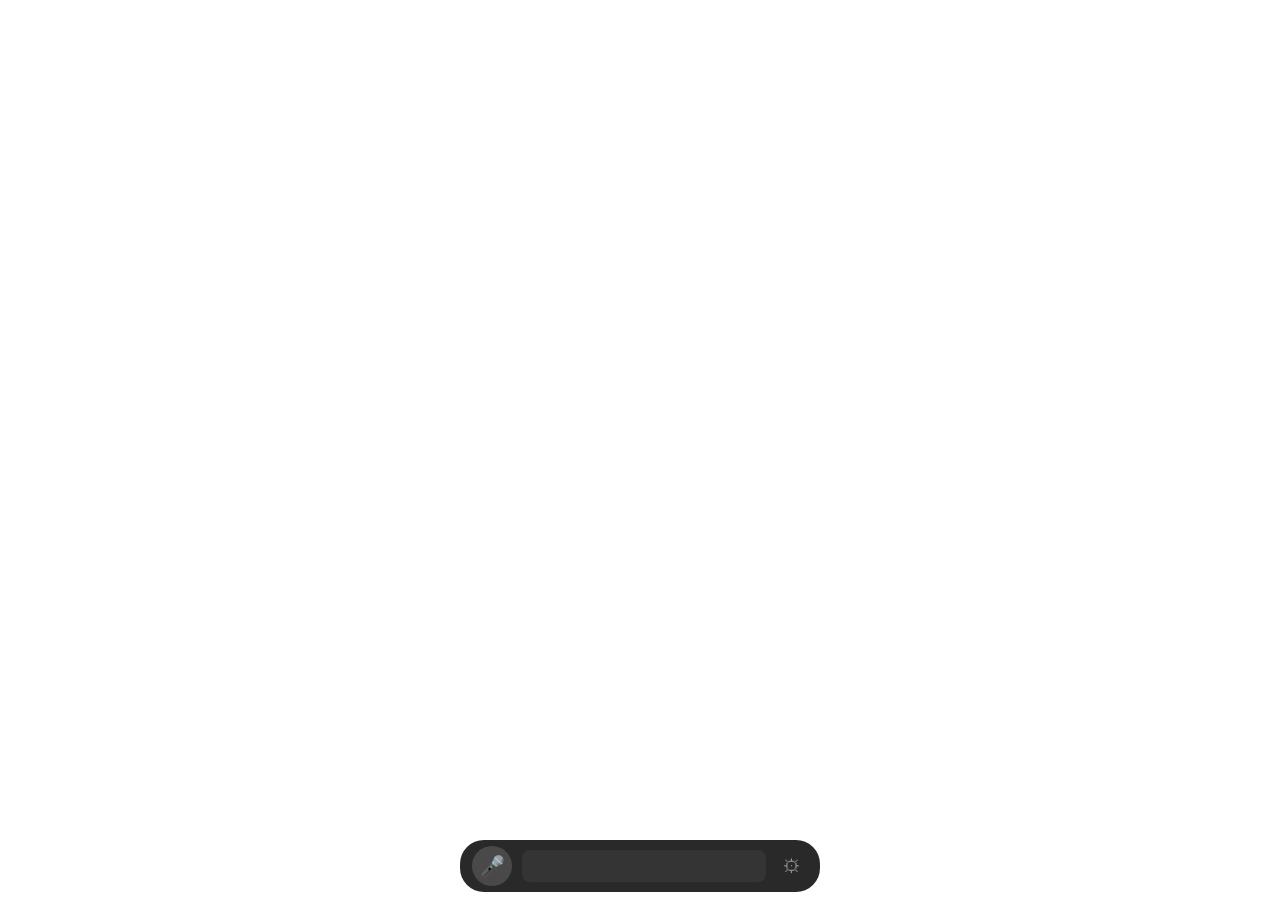
<file: coloop-agent-voice/static/voice-input.html>
<!DOCTYPE html>
<html lang="zh-CN">
<head>
    <meta charset="UTF-8">
    <meta name="viewport" content="width=device-width, initial-scale=1.0">
    <title>语音输入</title>
    <style>
        * { margin: 0; padding: 0; box-sizing: border-box; }

        body {
            font-family: -apple-system, BlinkMacSystemFont, "Segoe UI", sans-serif;
            background: transparent;
            display: flex;
            flex-direction: column;
            align-items: center;
            padding: 8px;
            min-height: 100vh;
            justify-content: flex-end;
        }

        /* 气泡 */
        .bubble {
            background: rgba(30, 30, 30, 0.95);
            color: #fff;
            padding: 10px 16px;
            border-radius: 12px;
            font-size: 14px;
            line-height: 1.5;
            max-width: 360px;
            word-break: break-word;
            margin-bottom: 8px;
            opacity: 0;
            transform: translateY(8px);
            transition: opacity 0.25s, transform 0.25s;
            pointer-events: none;
        }

        .bubble.visible {
            opacity: 1;
            transform: translateY(0);
            pointer-events: auto;
        }

        .bubble.status {
            color: rgba(255, 255, 255, 0.7);
            font-size: 13px;
        }

        .bubble.error {
            background: rgba(200, 50, 50, 0.9);
        }

        /* 主栏 */
        .bar {
            display: flex;
            align-items: center;
            background: rgba(30, 30, 30, 0.95);
            border-radius: 24px;
            padding: 6px 12px;
            gap: 10px;
            width: 360px;
            backdrop-filter: blur(20px);
        }

        /* 麦克风按钮 */
        .mic-btn {
            width: 40px;
            height: 40px;
            border-radius: 50%;
            border: none;
            background: rgba(255, 255, 255, 0.15);
            color: #fff;
            font-size: 20px;
            cursor: pointer;
            display: flex;
            align-items: center;
            justify-content: center;
            flex-shrink: 0;
            transition: background 0.2s;
        }

        .mic-btn:hover {
            background: rgba(255, 255, 255, 0.25);
        }

        .mic-btn.recording {
            background: rgba(255, 59, 48, 0.4);
            animation: pulse 1.5s ease-in-out infinite;
        }

        @keyframes pulse {
            0%, 100% { transform: scale(1); }
            50% { transform: scale(1.08); }
        }

        /* 声纹 */
        .waveform {
            flex: 1;
            height: 32px;
            border-radius: 8px;
            background: rgba(255, 255, 255, 0.05);
        }

        /* 设置按钮 */
        .settings-btn {
            width: 32px;
            height: 32px;
            border-radius: 50%;
            border: none;
            background: transparent;
            color: rgba(255, 255, 255, 0.5);
            font-size: 18px;
            cursor: pointer;
            display: flex;
            align-items: center;
            justify-content: center;
            flex-shrink: 0;
            transition: color 0.2s;
        }

        .settings-btn:hover {
            color: rgba(255, 255, 255, 0.8);
        }

        /* 设置面板 */
        .settings-panel {
            display: none;
            background: rgba(30, 30, 30, 0.95);
            border-radius: 0 0 16px 16px;
            padding: 12px 16px;
            width: 360px;
            backdrop-filter: blur(20px);
        }

        .settings-panel.open {
            display: block;
        }

        .setting-row {
            display: flex;
            align-items: center;
            justify-content: space-between;
            padding: 8px 0;
            color: rgba(255, 255, 255, 0.8);
            font-size: 13px;
        }

        .setting-row + .setting-row {
            border-top: 1px solid rgba(255, 255, 255, 0.08);
        }

        /* 开关 */
        .toggle {
            width: 40px;
            height: 22px;
            border-radius: 11px;
            background: rgba(255, 255, 255, 0.2);
            position: relative;
            cursor: pointer;
            transition: background 0.2s;
            flex-shrink: 0;
        }

        .toggle.active {
            background: #34c759;
        }

        .toggle::after {
            content: '';
            position: absolute;
            width: 18px;
            height: 18px;
            border-radius: 50%;
            background: #fff;
            top: 2px;
            left: 2px;
            transition: transform 0.2s;
        }

        .toggle.active::after {
            transform: translateX(18px);
        }

        /* 单选 */
        .radio-group {
            display: flex;
            gap: 12px;
        }

        .radio-option {
            display: flex;
            align-items: center;
            gap: 6px;
            cursor: pointer;
            font-size: 13px;
            color: rgba(255, 255, 255, 0.7);
        }

        .radio-dot {
            width: 16px;
            height: 16px;
            border-radius: 50%;
            border: 2px solid rgba(255, 255, 255, 0.3);
            position: relative;
            flex-shrink: 0;
        }

        .radio-dot.active {
            border-color: #34c759;
        }

        .radio-dot.active::after {
            content: '';
            position: absolute;
            width: 8px;
            height: 8px;
            border-radius: 50%;
            background: #34c759;
            top: 50%;
            left: 50%;
            transform: translate(-50%, -50%);
        }

        /* 旋转动画 */
        @keyframes spin {
            to { transform: rotate(360deg); }
        }

        .spinner {
            display: inline-block;
            width: 14px;
            height: 14px;
            border: 2px solid rgba(255, 255, 255, 0.3);
            border-top-color: #fff;
            border-radius: 50%;
            animation: spin 0.8s linear infinite;
            vertical-align: middle;
            margin-right: 6px;
        }
    </style>
</head>
<body>
    <div class="bubble" id="bubble"></div>

    <div class="bar">
        <button class="mic-btn" id="micBtn">🎤</button>
        <canvas class="waveform" id="waveform"></canvas>
        <button class="settings-btn" id="settingsBtn">⚙</button>
    </div>

    <div class="settings-panel" id="settingsPanel">
        <div class="setting-row">
            <span>LLM 纠错</span>
            <div class="toggle" id="correctionToggle"></div>
        </div>
        <div class="setting-row">
            <span>识别后</span>
            <div class="radio-group">
                <div class="radio-option" data-value="none">
                    <div class="radio-dot active" data-group="postAction" data-value="none"></div>
                    <span>无操作</span>
                </div>
                <div class="radio-option" data-value="copy">
                    <div class="radio-dot" data-group="postAction" data-value="copy"></div>
                    <span>复制</span>
                </div>
            </div>
        </div>
    </div>

    <script>
    (function() {
        // DOM
        const micBtn = document.getElementById('micBtn');
        const waveformCanvas = document.getElementById('waveform');
        const settingsBtn = document.getElementById('settingsBtn');
        const settingsPanel = document.getElementById('settingsPanel');
        const bubbleEl = document.getElementById('bubble');
        const correctionToggle = document.getElementById('correctionToggle');
        const waveformCtx = waveformCanvas.getContext('2d');

        // State
        let isRecording = false;
        let mediaRecorder = null;
        let audioChunks = [];
        let audioContext = null;
        let analyser = null;
        let animationId = null;
        let envelopeHistory = [];
        const MAX_HISTORY = 100;

        // 设置
        let enableCorrection = false;
        let postAction = 'none'; // 'none' | 'copy'

        // --- 气泡 ---
        function showBubble(text, type, isHtml) {
            if (isHtml) bubbleEl.innerHTML = text;
            else bubbleEl.textContent = text;
            bubbleEl.className = 'bubble visible';
            if (type === 'status') bubbleEl.classList.add('status');
            else if (type === 'error') bubbleEl.classList.add('error');
        }

        function hideBubble() {
            bubbleEl.className = 'bubble';
        }

        // --- 声纹 ---
        function resizeCanvas() {
            const rect = waveformCanvas.getBoundingClientRect();
            waveformCanvas.width = rect.width * window.devicePixelRatio;
            waveformCanvas.height = rect.height * window.devicePixelRatio;
            waveformCtx.scale(window.devicePixelRatio, window.devicePixelRatio);
        }

        function drawWaveform() {
            if (!analyser) return;

            const bufferLength = analyser.frequencyBinCount;
            const dataArray = new Uint8Array(bufferLength);
            analyser.getByteTimeDomainData(dataArray);

            let peak = 0;
            for (let i = 0; i < bufferLength; i++) {
                const v = Math.abs(dataArray[i] - 128) / 128;
                if (v > peak) peak = v;
            }

            envelopeHistory.push(peak);
            if (envelopeHistory.length > MAX_HISTORY) envelopeHistory.shift();

            const rect = waveformCanvas.getBoundingClientRect();
            const width = rect.width;
            const height = rect.height;
            const centerY = height / 2;

            waveformCtx.clearRect(0, 0, width, height);

            // 填充
            waveformCtx.beginPath();
            waveformCtx.moveTo(0, centerY);
            for (let i = 0; i < envelopeHistory.length; i++) {
                const x = (i / (MAX_HISTORY - 1)) * width;
                const y = centerY - envelopeHistory[i] * centerY * 0.8;
                waveformCtx.lineTo(x, y);
            }
            for (let i = envelopeHistory.length - 1; i >= 0; i--) {
                const x = (i / (MAX_HISTORY - 1)) * width;
                const y = centerY + envelopeHistory[i] * centerY * 0.8;
                waveformCtx.lineTo(x, y);
            }
            waveformCtx.closePath();
            waveformCtx.fillStyle = 'rgba(255, 255, 255, 0.15)';
            waveformCtx.fill();

            // 线条
            waveformCtx.beginPath();
            for (let i = 0; i < envelopeHistory.length; i++) {
                const x = (i / (MAX_HISTORY - 1)) * width;
                const y = centerY - envelopeHistory[i] * centerY * 0.8;
                if (i === 0) waveformCtx.moveTo(x, y);
                else waveformCtx.lineTo(x, y);
            }
            waveformCtx.strokeStyle = 'rgba(255, 255, 255, 0.6)';
            waveformCtx.lineWidth = 1.5;
            waveformCtx.lineJoin = 'round';
            waveformCtx.stroke();

            animationId = requestAnimationFrame(drawWaveform);
        }

        // --- 录音 ---
        async function startRecording() {
            try {
                const stream = await navigator.mediaDevices.getUserMedia({
                    audio: {
                        sampleRate: 16000,
                        channelCount: 1,
                        echoCancellation: true,
                        noiseSuppression: true,
                    }
                });

                // 声纹可视化
                audioContext = new AudioContext({ sampleRate: 16000 });
                const source = audioContext.createMediaStreamSource(stream);
                analyser = audioContext.createAnalyser();
                analyser.fftSize = 256;
                source.connect(analyser);

                resizeCanvas();
                envelopeHistory = [];
                drawWaveform();

                // MediaRecorder
                mediaRecorder = new MediaRecorder(stream, {
                    mimeType: 'audio/webm;codecs=opus'
                });
                audioChunks = [];

                mediaRecorder.ondataavailable = (e) => {
                    if (e.data.size > 0) audioChunks.push(e.data);
                };

                mediaRecorder.onstop = async () => {
                    const blob = new Blob(audioChunks, { type: 'audio/webm' });
                    stream.getTracks().forEach(t => t.stop());
                    if (audioContext) {
                        audioContext.close();
                        audioContext = null;
                    }
                    cancelAnimationFrame(animationId);
                    clearCanvas();
                    await recognizeAudio(blob);
                };

                mediaRecorder.start(100); // 每100ms收集一次数据
                isRecording = true;
                micBtn.classList.add('recording');
                micBtn.textContent = '⏹';
                hideBubble();

            } catch (err) {
                console.error('录音失败:', err);
                showBubble('无法访问麦克风', 'error');
            }
        }

        function stopRecording() {
            if (mediaRecorder && mediaRecorder.state !== 'inactive') {
                mediaRecorder.stop();
            }
            isRecording = false;
            micBtn.classList.remove('recording');
            micBtn.textContent = '🎤';
        }

        function clearCanvas() {
            const rect = waveformCanvas.getBoundingClientRect();
            waveformCtx.clearRect(0, 0, rect.width, rect.height);
        }

        // --- 识别 ---
        async function recognizeAudio(audioBlob) {
            showBubble('<span class="spinner"></span>识别中...', 'status', true);

            const formData = new FormData();
            formData.append('audio', audioBlob, 'recording.webm');
            formData.append('enable_correction', enableCorrection);

            try {
                const resp = await fetch('/api/recognize', {
                    method: 'POST',
                    body: formData,
                });

                if (!resp.ok) {
                    throw new Error(`HTTP ${resp.status}`);
                }

                const data = await resp.json();

                if (data.corrected) {
                    showBubble('<span class="spinner"></span>纠错中...', 'status', true);
                    await new Promise(r => setTimeout(r, 200)); // 短暂显示纠错状态
                }

                if (data.text) {
                    showBubble(data.text);

                    // 识别后操作
                    if (postAction === 'copy') {
                        try {
                            await navigator.clipboard.writeText(data.text);
                        } catch (e) {
                            console.warn('复制失败:', e);
                        }
                    }

                    // 通知父页面
                    window.parent.postMessage({
                        type: 'voice-result',
                        text: data.text,
                        rawText: data.raw_text,
                        corrected: data.corrected,
                    }, '*');
                } else {
                    hideBubble();
                }

            } catch (err) {
                console.error('识别失败:', err);
                showBubble('识别失败: ' + err.message, 'error');
            }
        }

        // --- 事件绑定 ---
        micBtn.addEventListener('click', () => {
            if (isRecording) stopRecording();
            else startRecording();
        });

        settingsBtn.addEventListener('click', () => {
            settingsPanel.classList.toggle('open');
        });

        correctionToggle.addEventListener('click', () => {
            correctionToggle.classList.toggle('active');
            enableCorrection = correctionToggle.classList.contains('active');
        });

        // 单选组
        document.querySelectorAll('.radio-dot').forEach(dot => {
            dot.addEventListener('click', () => {
                const group = dot.dataset.group;
                const value = dot.dataset.value;
                document.querySelectorAll(`.radio-dot[data-group="${group}"]`).forEach(d => {
                    d.classList.remove('active');
                });
                dot.classList.add('active');
                if (group === 'postAction') postAction = value;
            });
        });

        // 窗口大小变化时重绘
        window.addEventListener('resize', () => {
            if (analyser) {
                resizeCanvas();
            }
        });

        // 监听父页面消息
        window.addEventListener('message', (event) => {
            if (event.data.type === 'voice-start') {
                if (!isRecording) startRecording();
            } else if (event.data.type === 'voice-stop') {
                if (isRecording) stopRecording();
            }
        });

        // 初始化
        resizeCanvas();
    })();
    </script>
</body>
</html>
</file>
